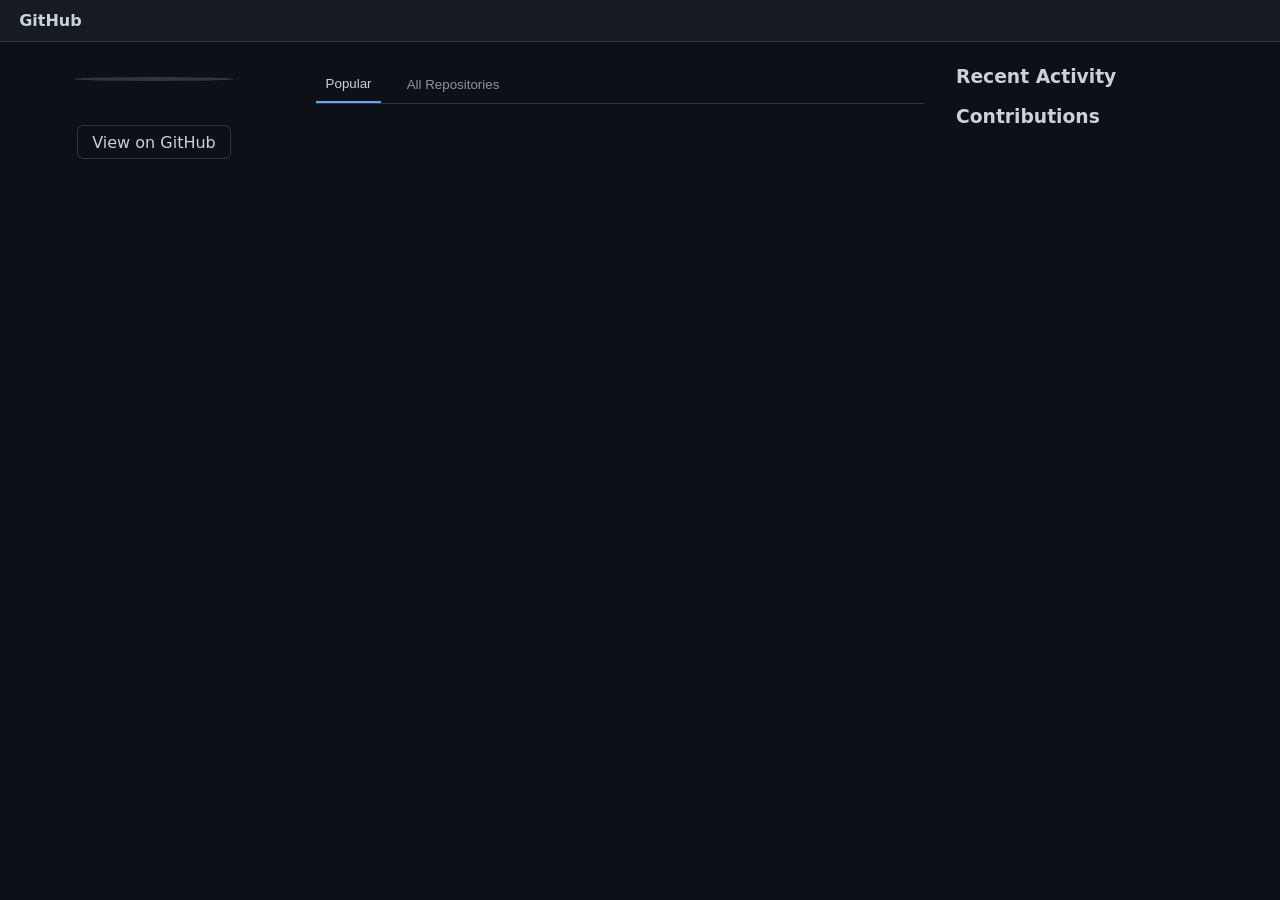
<file: index.html>
<!DOCTYPE html>
<html lang="en">
<head>
  <meta charset="UTF-8" />
  <title>AC1DST4R • GitHub</title>
  <meta name="viewport" content="width=device-width, initial-scale=1" />
  <link rel="stylesheet" href="style.css" />
</head>
<body>

<header class="topbar">
  <span class="logo">GitHub</span>
</header>

<main class="container">

  <!-- LEFT SIDEBAR -->
  <aside class="sidebar">
    <img id="avatar" class="avatar">
    <h2 id="name"></h2>
    <p id="username"></p>
    <p id="bio"></p>

    <div class="stats">
      <span id="followers"></span>
      <span id="following"></span>
    </div>

    <a id="githubLink" class="btn" target="_blank">View on GitHub</a>
  </aside>

  <!-- MAIN CONTENT -->
  <section class="main">

    <!-- TABS -->
    <nav class="tabs">
      <button class="tab active" data-tab="popular">Popular</button>
      <button class="tab" data-tab="all">All Repositories</button>
    </nav>

    <!-- PANELS -->
    <div id="popular" class="panel active">
      <div id="pinnedList"></div>
    </div>

    <div id="all" class="panel">
      <input id="search" placeholder="Find a repository…" />
      <div id="repoList"></div>
    </div>

  </section>

  <!-- RIGHT ACTIVITY -->
  <aside class="activity">
    <h3>Recent Activity</h3>
    <div id="activityList"></div>

    <h3>Contributions</h3>
    <img id="contribGraph">
  </aside>

</main>

<script src="script.js"></script>
</body>
</html>
</file>
<file: style.css>
:root {
  --bg: #0d1117;
  --panel: #161b22;
  --border: #30363d;
  --text: #c9d1d9;
  --muted: #8b949e;
  --link: #58a6ff;
  --green: #3fb950;
}

* { box-sizing: border-box; }

body {
  margin: 0;
  background: var(--bg);
  color: var(--text);
  font-family: system-ui, sans-serif;
}

.topbar {
  padding: 0.7rem 1.2rem;
  border-bottom: 1px solid var(--border);
  background: var(--panel);
}

.logo {
  font-weight: 600;
}

/* GRID */
.container {
  max-width: 1280px;
  margin: auto;
  padding: 1.5rem;
  display: grid;
  grid-template-columns: 260px 1fr 300px;
  gap: 2rem;
}

/* SIDEBAR */
.sidebar {
  text-align: center;
}

.avatar {
  width: 160px;
  border-radius: 50%;
  border: 2px solid var(--border);
}

.sidebar h2 {
  margin: 1rem 0 0;
}

.sidebar p {
  color: var(--muted);
  font-size: 0.95rem;
}

.stats {
  display: flex;
  justify-content: center;
  gap: 1rem;
  margin: 0.5rem 0;
}

.btn {
  display: inline-block;
  margin-top: 1rem;
  padding: 0.4rem 0.9rem;
  border: 1px solid var(--border);
  border-radius: 6px;
  color: var(--text);
  text-decoration: none;
}

/* MAIN */
.tabs {
  display: flex;
  gap: 1rem;
  border-bottom: 1px solid var(--border);
}

.tab {
  background: none;
  border: none;
  color: var(--muted);
  padding: 0.6rem;
  cursor: pointer;
}

.tab.active {
  color: var(--text);
  border-bottom: 2px solid var(--link);
}

.panel {
  display: none;
  margin-top: 1rem;
}

.panel.active {
  display: block;
}

input {
  width: 100%;
  background: var(--panel);
  border: 1px solid var(--border);
  color: var(--text);
  padding: 0.5rem;
  border-radius: 6px;
  margin-bottom: 1rem;
}

/* REPOS */
.repo {
  background: var(--panel);
  border: 1px solid var(--border);
  border-radius: 8px;
  padding: 1rem;
  margin-bottom: 0.8rem;
}

.repo a {
  color: var(--link);
  text-decoration: none;
  font-size: 1.1rem;
}

.repo .desc {
  color: var(--muted);
  margin: 0.4rem 0;
}

/* ACTIVITY */
.activity h3 {
  margin-top: 0;
}

.activity-item {
  color: var(--muted);
  font-size: 0.9rem;
  padding: 0.4rem 0;
  border-bottom: 1px solid var(--border);
}

#contribGraph {
  width: 100%;
  margin-top: 1rem;
  border-radius: 6px;
  background: var(--panel);
}
</file>
